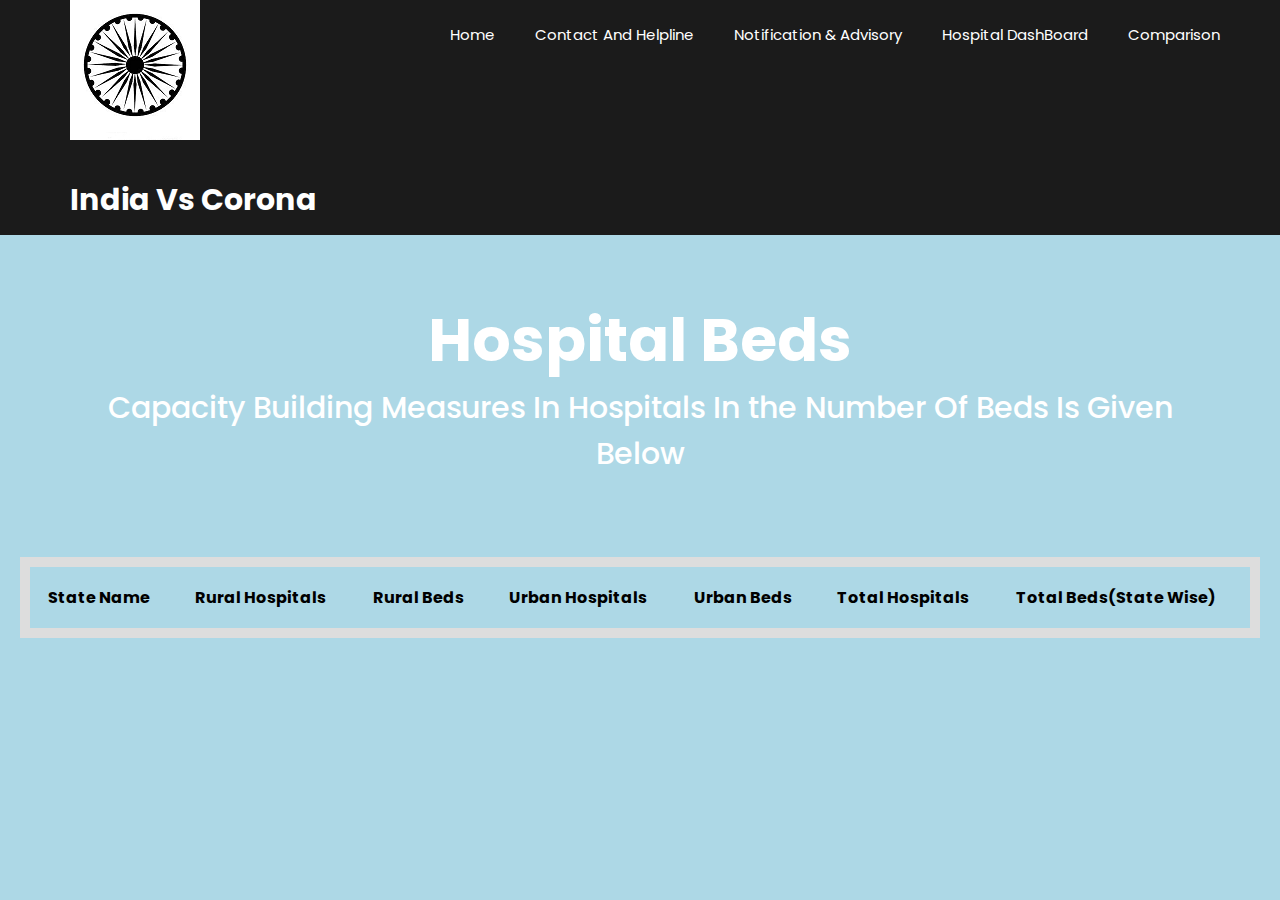
<file: hospitals.html>
<!doctype html>
<html>
    <head><script src="scripts/jquery-3.5.1.min.js"></script>
        <script src="scripts/hospitals.js"></script>
<link rel="stylesheet" href="css/style.css">
    <style>
	body {
  		background-color: lightblue;
	}
    </style>
    <style>
	/* Style the body */
	body {
  		font-family: Arial;
  		margin: 0;
	}

	/* Header/Logo Title */
	.header {
  		padding: 60px;
  		text-align: center;
  		background: lightblue;
  		color: white;
  		font-size: 30px;
	}

	/* Page Content */
	.content {padding:20px;}
    </style>
    <style>
	table {
  		border-collapse: collapse;
  		border-spacing: 100;
  		width: 100%;
  		border: 10px solid #ddd;
	}

	th, td {
  		text-align: left;
  		padding: 18px;
	}

	tr:nth-child(even){background-color: #f2f2f2}
    </style>
    <style>
	
    </style>
<nav>
      <div class="logo"><div><a href="index.html"><img src="logo.png" alt="logo"/></a></div>   India Vs Corona</div>
      <label for="btn" class="icon">
        <span class="fa fa-bars"></span>
      </label>
      <input type="checkbox" id="btn">
      <!----<div class="navbar">--->
      <ul>
        <li><a href="index.html">Home</a></li>
        <li>
          <label for="btn-1" class="show">Contact And Helpline</label>
          <a href="statehelpline.html">Contact And Helpline</a>
          <input type="checkbox" id="btn-1">
        </li>
        <li>
          <label for="btn-2" class="show">Notification & Advisory</label>
          <a href="notifadvis.html">Notification & Advisory</a>
          <input type="checkbox" id="btn-2">
        </li>
        <li>
    <label for="btn-3" class="show">Hospital DashBoard</label>
    <a href="#">Hospital DashBoard</a>
    <input type="checkbox" id="btn-3">
          <ul>
            <li><a href="hospitals.html">Hospital Beds</a></li>
            <li><a href="medicalcolleges.html">College Beds</a></li>
      	</ul>
	 </li>
	 <li>
		<label for="btn-4" class="show">Comparison</label>
		<a href="chart.html">Comparison</a>
		<input type="checkbox" id="btn-4">
<ul>
            <li><a href="chart.html">Daily sample Test</a></li>
            <li><a href="chart.html">Confirmed Cases</a></li>
      	</ul>
	  </li>
     <!--</div>-->
     </nav>
    </head>
    <body>
	<div class="header">
	<h1>Hospital Beds</h1>
	<p>Capacity Building Measures In Hospitals In the Number Of Beds Is Given Below</p>
	</div>
	<div class="content">       
        <table id = "hospitals">
            <tr><th>State Name</th>
                <th>Rural Hospitals</th>
                <th>Rural Beds</th>
                <th>Urban Hospitals</th>
                <th>Urban Beds</th>
                <th>Total Hospitals</th>
                <th>Total Beds(State Wise)</th>
            </tr>
        </table>
	</div>
    
    </body>
</html>
</file>
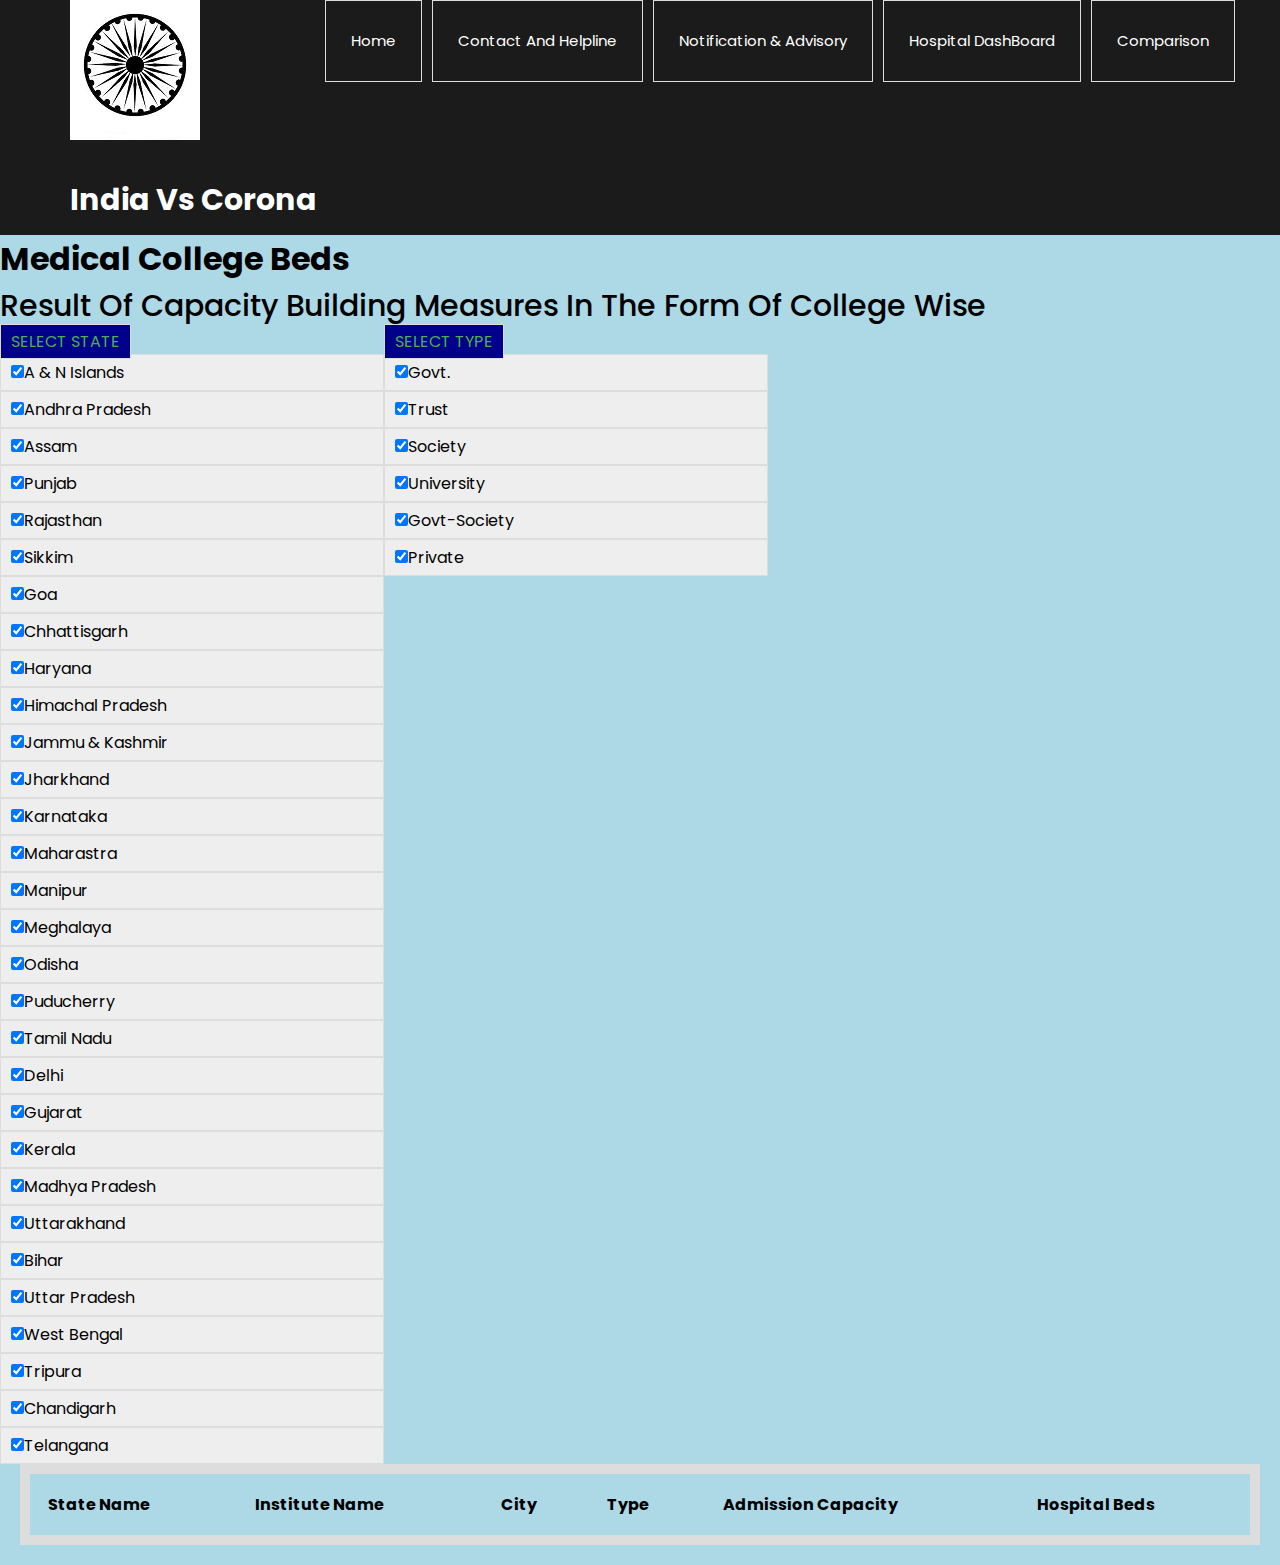
<file: medicalcolleges.html>
<!doctype html>
<html>
    <head>
      <script src="scripts/jquery-3.5.1.min.js"></script>
      <script src="scripts/medical-colleges.js"></script> 
<link rel="stylesheet" href="css/style.css">      
    <style>
	body {
  		background-color: lightblue;
	}
    </style>
    <style>
	/* Style the body */
	body {
  		font-family: Arial;
  		margin: 0;
	}

	/* Header/Logo Title */
	.header {
  		padding: 60px;
  		text-align: center;
  		background: lightblue;
  		color: white;
  		font-size: 30px;
	}

	/* Page Content */
	.content {padding:20px;}
    </style>
    <style>
	table {
  		border-collapse: collapse;
  		border-spacing: 100;
  		width: 100%;
  		border: 10px solid #ddd;
	}

	th, td {
  		text-align: left;
  		padding: 18px;
	}

	tr:nth-child(even){background-color: #f2f2f2}
    </style>
<nav>
      <div class="logo"><div><a href="index.html"><img src="logo.png" alt="logo"/></a></div>   India Vs Corona</div>
      <label for="btn" class="icon">
        <span class="fa fa-bars"></span>
      </label>
      <input type="checkbox" id="btn">
      <!----<div class="navbar">--->
      <ul>
        <li><a href="index.html">Home</a></li>
        <li>
          <label for="btn-1" class="show">Contact And Helpline</label>
          <a href="statehelpline.html">Contact And Helpline</a>
          <input type="checkbox" id="btn-1">
        </li>
        <li>
          <label for="btn-2" class="show">Notification & Advisory</label>
          <a href="notifadvis.html">Notification & Advisory</a>
          <input type="checkbox" id="btn-2">
        </li>
        <li>
    <label for="btn-3" class="show">Hospital DashBoard</label>
    <a href="#">Hospital DashBoard</a>
    <input type="checkbox" id="btn-3">
          <ul>
            <li><a href="hospitals.html">Hospital Beds</a></li>
            <li><a href="medicalcolleges.html">College Beds</a></li>
      	</ul>
	 </li>
	 <li>
		<label for="btn-4" class="show">Comparison</label>
		<a href="chart.html">Comparison</a>
		<input type="checkbox" id="btn-4">
<ul>
            <li><a href="chart.html">Daily sample Test</a></li>
            <li><a href="chart.html">Confirmed Cases</a></li>
      	</ul>
	  </li>
     <!--</div>-->
     </nav>
    </head>
    <body>
<a href="index.html"></a>
      <div>

      <h1>Medical College Beds</h1>
      <p>Result Of Capacity Building Measures In The Form Of College Wise</p>
      
      <div>
	<ul style="width:30%; float:left;">
        <div id="list1" tabindex="100">
		<style>
                    span{

  				list-style: none;
  				padding: 0;
                    }
                    .p{
  				padding: 5px 10px;
  				background-color: darkblue;
				text-align: center;
  				text-transform: uppercase;
  				color: #4CAF50;
  				border: 1px solid #DDDDDD;
  	            }
		</style>
                <span class="p">Select State</span>
		<style>
			ul {
  				list-style: none;
  				padding: 0;
			}
			li {
  				padding: 5px 10px;
				foreground:white;
  				background-color: #EEEEEE;
  				border: 1px solid #DDDDDD;
			}
                </style>
                <ul class="states">
                    <li><input type="checkbox" value = "A & N Islands"checked/>A & N Islands</li>
                    <li><input type="checkbox" value = "Andhra Pradesh"  checked/>Andhra Pradesh</li>
                    <li><input type="checkbox" value = "Assam" checked/>Assam</li>
                    <li><input type="checkbox" value = "Punjab" checked/>Punjab</li>
                    <li><input type="checkbox" value = "Rajasthan"checked/>Rajasthan</li>
                    <li><input type="checkbox" value = "Sikkim"checked/>Sikkim</li>
                    <li><input type="checkbox" value = "Goa"checked/>Goa</li>
                    <li><input type="checkbox" value = "Chhattisgarh"checked />Chhattisgarh</li>
                    <li><input type="checkbox" value = "Haryana"checked/>Haryana</li>
                    <li><input type="checkbox" value = "Himachal Pradesh"checked/>Himachal Pradesh</li>
                    <li><input type="checkbox" value = "Jammu & Kashmir"checked/>Jammu & Kashmir</li>
                    <li><input type="checkbox" value = "Jharkhand"checked/>Jharkhand</li>
                    <li><input type="checkbox" value = "Karnataka"checked />Karnataka</li>
                    <li><input type="checkbox" value = "Maharastra"checked/>Maharastra</li>
                    <li><input type="checkbox" value = "Manipur"checked/>Manipur</li>
                    <li><input type="checkbox" value = "Meghalaya"checked/>Meghalaya</li>
                    <li><input type="checkbox" value = "Odisha"checked/>Odisha</li>
                    <li><input type="checkbox" value = "Puducherry"checked/>Puducherry</li>
                    <li><input type="checkbox" value = "Tamil Nadu"checked/>Tamil Nadu</li>
                    <li><input type="checkbox" value = "Delhi"checked/>Delhi</li>
                    <li><input type="checkbox" value = "Gujarat"checked/>Gujarat</li>
                    <li><input type="checkbox" value = "Kerala"checked/>Kerala</li>
                    <li><input type="checkbox" value = "Madhya Pradesh"checked/>Madhya Pradesh</li>
                    <li><input type="checkbox" value = "Uttarakhand"checked/>Uttarakhand</li>
                    <li><input type="checkbox" value = "Bihar"checked/>Bihar</li>
                    <li><input type="checkbox" value = "Uttar Pradesh"checked/>Uttar Pradesh</li>
                    <li><input type="checkbox" value = "West Bengal"checked/>West Bengal</li>
                    <li><input type="checkbox" value = "Tripura"checked/>Tripura</li>
                    <li><input type="checkbox" value = "Chandigarh"checked/>Chandigarh</li>
                    <li><input type="checkbox" value = "Telangana"checked/>Telangana</li>
                </ul>
        </div>
	</ul>
	<ul style="width:30%; float:left;">
        <div id="list2" tabindex="100">
          <span class="p">Select Type</span>
          <ul class="type">
              <li><input type="checkbox" value = "Govt."checked/>Govt.</li>
              <li><input type="checkbox" value = "Trust"  checked/>Trust</li>
              <li><input type="checkbox" value = "Society" checked/>Society</li>
              <li><input type="checkbox" value = "University" checked/>University</li>
              <li><input type="checkbox" value = "Govt-Society"checked/>Govt-Society</li>
              <li><input type="checkbox" value = "Private"checked/>Private</li>
          </ul>
  	</div>
	</ul>
  	</div>
	<div class="content">
        <table id = "medicalColleges">
            <tr><th>State Name</th>
                <th>Institute Name</th>
                <th>City</th>
                <th>Type</th>
                <th>Admission Capacity</th>
                <th>Hospital Beds</th>
            </tr>
        </table>
	</div>
       </div>
    </body>
</html>
</file>
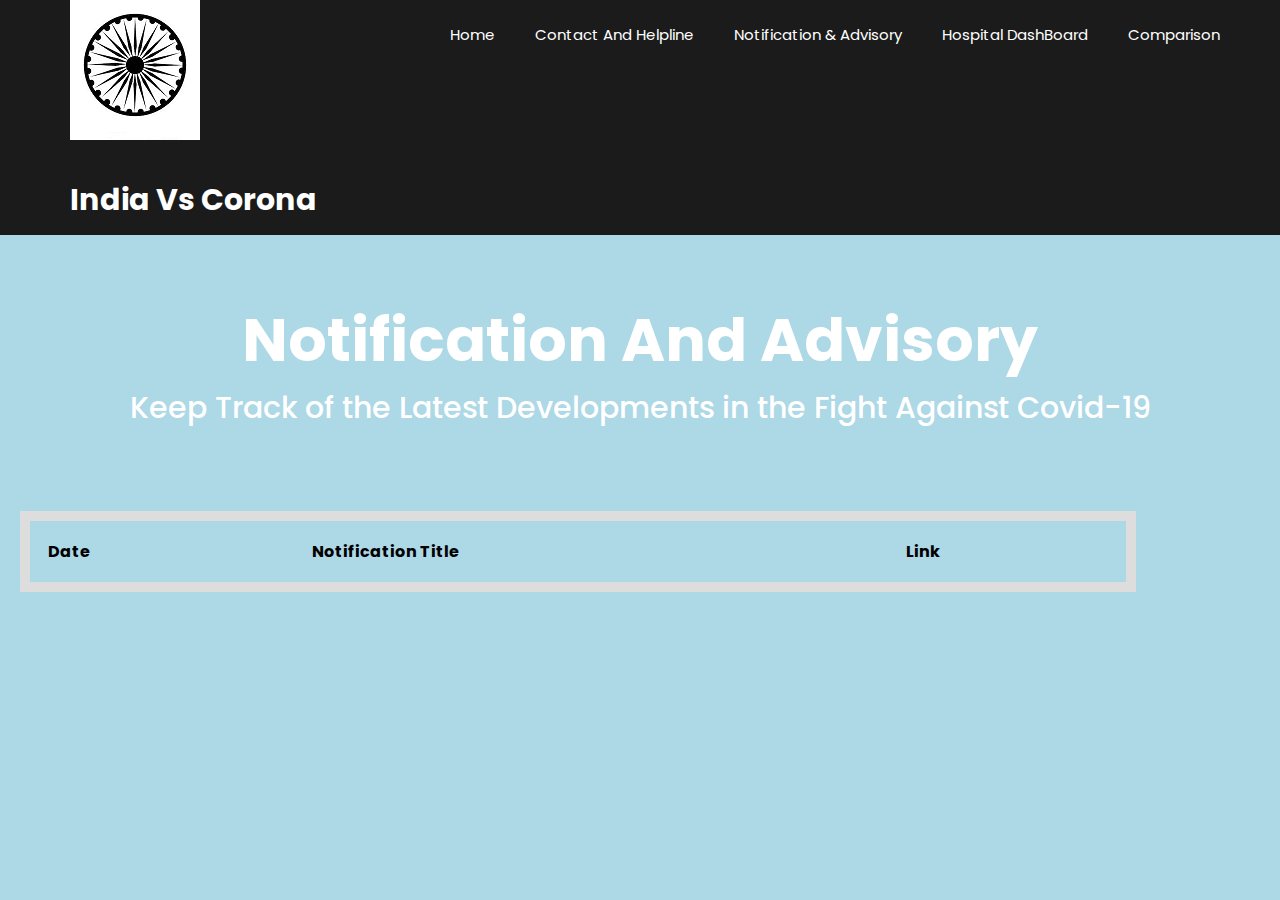
<file: notifadvis.html>
<!doctype html>
<html>
    <head><script src="scripts/jquery-3.5.1.min.js"></script>
        <script src="scripts/notif-advis-script.js"></script>

    <link rel="stylesheet" href="css/style.css">
    <style>
	body {
  		background-color: lightblue;
	}
    </style>
    <style>
	/* Style the body */
	body {
  		font-family: Arial;
  		margin: 0;
	}

	/* Header/Logo Title */
	.header {
  		padding: 60px;
  		text-align: center;
  		background: lightblue;
  		color: white;
  		font-size: 30px;
	}

	/* Page Content */
	.content {padding:20px;}
    </style>
    <style>
	table {
position:relative;
  		border-collapse: collapse;
  		border-spacing: 100;
  		width: 90%;
  		border: 10px solid #ddd;
	}

	th, td {
  		text-align: left;
  		padding: 18px;
	}

	tr:nth-child(even){background-color: #f2f2f2}
    </style>
    <style>
	
    </style><nav>
      <div class="logo"><div><a href="index.html"><img src="logo.png" alt="logo"/></a></div> India Vs Corona</div>
      <label for="btn" class="icon">
        <span class="fa fa-bars"></span>
      </label>
      <input type="checkbox" id="btn">
      <!----<div class="navbar">--->
      <ul>
        <li><a href="index.html">Home</a></li>
        <li>
          <label for="btn-1" class="show">Contact And Helpline</label>
          <a href="statehelpline.html">Contact And Helpline</a>
          <input type="checkbox" id="btn-1">
        </li>
        <li>
          <label for="btn-2" class="show">Notification & Advisory</label>
          <a href="notifadvis.html">Notification & Advisory</a>
          <input type="checkbox" id="btn-2">
        </li>
        <li>
    <label for="btn-3" class="show">Hospital DashBoard</label>
    <a href="#">Hospital DashBoard</a>
    <input type="checkbox" id="btn-3">
          <ul>
            <li><a href="hospitals.html">Hospital Beds</a></li>
            <li><a href="medicalcolleges.html">College Beds</a></li>
      	</ul>
	 </li>
	 <li>
		<label for="btn-4" class="show">Comparison</label>
		<a href="chart.html">Comparison</a>
		<input type="checkbox" id="btn-4">
<ul>
            <li><a href="chart.html">Daily sample Test</a></li>
            <li><a href="chart.html">Confirmed Cases</a></li>
      	</ul>
	  </li>
     <!--</div>-->
     </nav>

    </head>
    <body>
	<div class="header">
	<h1>Notification And Advisory</h1>
	<p>Keep Track of the Latest Developments in the Fight Against Covid-19</p>
	</div>
	<div class="content">        
        <table id = "notifadvis">
            <tr><th>Date</th><th>Notification Title</th><th>Link</th></tr>
        </table>
	</div>
	
    </body>
</html>
</file>
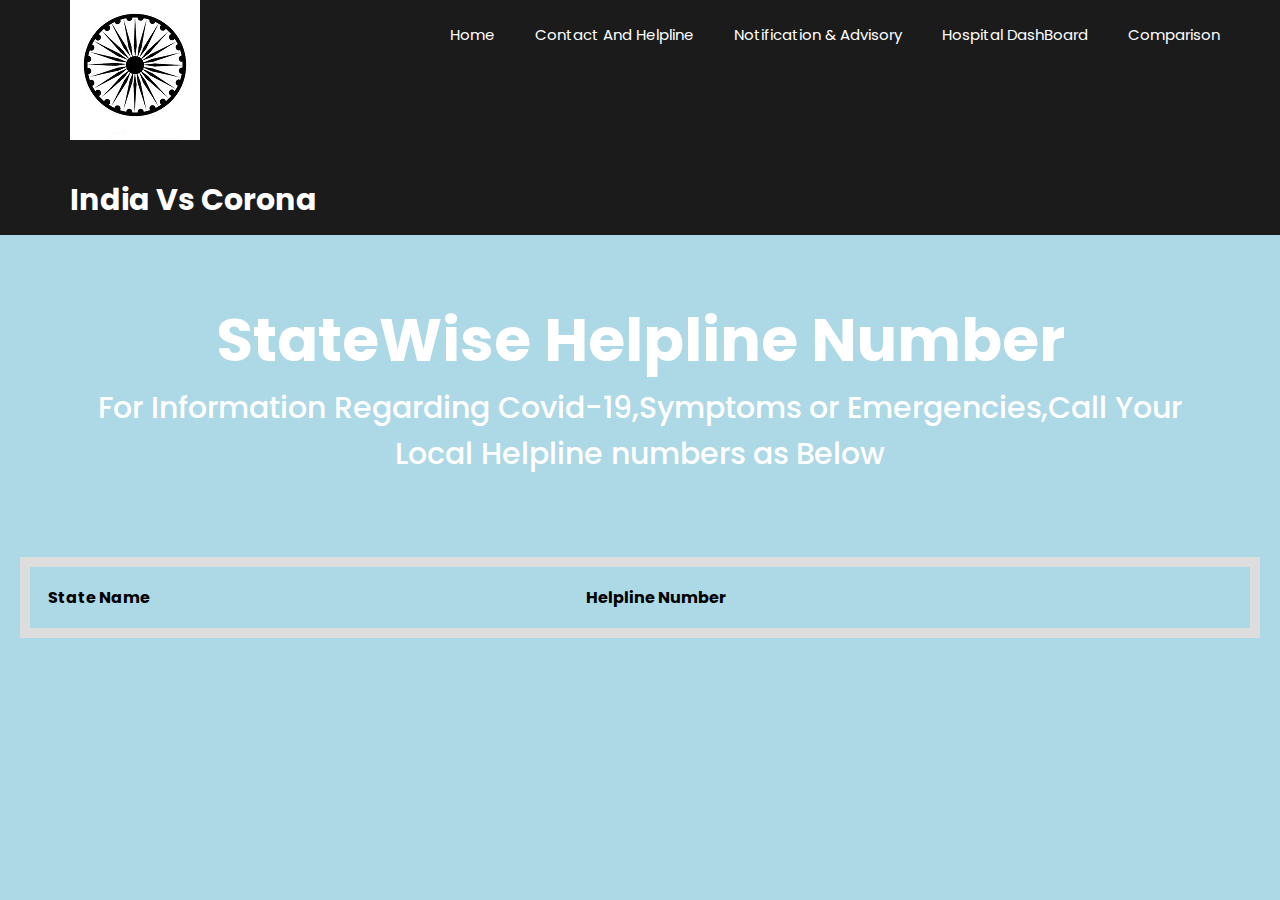
<file: statehelpline.html>
<!doctype html>
<html>
    <head><script src="scripts/jquery-3.5.1.min.js"></script>
        <script src="scripts/state-helpline-script.js"></script>
	
    <link rel="stylesheet" href="css/style.css">
    <style>
	body {
  		background-color: lightblue;
	}
    </style>
    <style>
	/* Style the body */
	body {
  		font-family: Arial;
  		margin: 0;
	}

	/* Header/Logo Title */
	.header {
  		padding: 60px;
  		text-align: center;
  		background: lightblue;
  		color: white;
  		font-size: 30px;
	}

	/* Page Content */
	.content {padding:20px;}
    </style>
    <style>
	table {
                position:relative;
               
  		border-collapse: collapse;
  		border-spacing: 100;
  		width: 100%;
  		border: 10px solid #ddd;
	}

	th, td {
  		text-align: left;
  		padding: 18px;
	}

	tr:nth-child(even){background-color: #f2f2f2}
    </style>
    <style>
	
    </style>

<nav>
      <div class="logo"><div><a href="index.html"><img src="logo.png" alt="logo"/></a></div>   India Vs Corona</div>
      <label for="btn" class="icon">
        <span class="fa fa-bars"></span>
      </label>
      <input type="checkbox" id="btn">
      <!----<div class="navbar">--->
      <ul>
        <li><a href="index.html">Home</a></li>
        <li>
          <label for="btn-1" class="show">Contact And Helpline</label>
          <a href="statehelpline.html">Contact And Helpline</a>
          <input type="checkbox" id="btn-1">
        </li>
        <li>
          <label for="btn-2" class="show">Notification & Advisory</label>
          <a href="notifadvis.html">Notification & Advisory</a>
          <input type="checkbox" id="btn-2">
        </li>
        <li>
    <label for="btn-3" class="show">Hospital DashBoard</label>
    <a href="#">Hospital DashBoard</a>
    <input type="checkbox" id="btn-3">
          <ul>
            <li><a href="hospitals.html">Hospital Beds</a></li>
            <li><a href="medicalcolleges.html">College Beds</a></li>
      	</ul>
	 </li>
	 <li>
		<label for="btn-4" class="show">Comparison</label>
		<a href="chart.html">Comparison</a>
		<input type="checkbox" id="btn-4">
<ul>
            <li><a href="chart.html">Daily sample Test</a></li>
            <li><a href="chart.html">Confirmed Cases</a></li>
      	</ul>
	  </li>
     <!--</div>-->
     </nav>
    </head>
    <body>
	<div class="header">
	<h1>StateWise Helpline Number</h1>
	<p>For Information Regarding Covid-19,Symptoms or Emergencies,Call Your Local Helpline numbers as Below</p>
	</div>
	<div class="content">
        <table id = "StateHelpline">
            <tr><th>State Name</th><th>Helpline Number</th></tr>
</table>
</div>	
	
    </body>
</html>
</file>
<file: css/style.css>
@import url('https://fonts.googleapis.com/css?family=Poppins:400,500,600,700&display=swap');
*{
  margin: 0;
  padding: 0;
  user-select: none;
  box-sizing: border-box;
  font-family: 'Poppins', sans-serif;
}
body{
  background: #f2f2f2;
}
nav{
  background: #1b1b1b;
}
nav:after{
  content: '';
  clear: both;
  display: table;
}
nav .logo{
  float: left;
  color: white;
  font-size: 30px;
  font-weight: 700;
  line-height: 70px;
  padding-left: 70px;
}
nav ul{
  float: right;
  margin-right: 40px;
  list-style: none;
  position: relative;
}
nav ul li{
  float: left;
  display: inline-block;
  background: #1b1b1b;
  margin: 0 5px;
}
nav ul li a{
  color: white;
  line-height: 70px;
  text-decoration: none;
  font-size: 15px;
  padding: 8px 15px;
}
nav ul li a:hover{
  color: cyan;
  border-radius: 10px;
  box-shadow:  0 0 5px #33ffff,
               0 0 10px #66ffff;
}
nav ul ul li a:hover{
  box-shadow: none;
}
nav ul ul{
  position: absolute;
  top: 90px;
  border-top: 3px solid cyan;
  opacity: 0;
  visibility: hidden;
  transition: top .3s;
}
nav ul ul ul{
  border-top: none;
}
nav ul li:hover > ul{
  top: 70px;
  opacity: 1;
  visibility: visible;
}
nav ul ul li{
  position: relative;
left: 0px;
  margin: 0px;
  width: 165px;
  float: none;
  display: list-item;
  border-bottom: 1px solid rgba(0,0,0,0.3);
}
nav ul ul li a{
  line-height: 50px;
}
section
{
background:url(bg.jpeg);
background-position:center;
background-size:cover;
height:100vh;
}
nav ul ul ul li{
  position: relative;
  top: -60px;
  left: 150px;
}
.show,.icon,nav input{
  display: none;
}
.fa-plus{
  font-size: 15px;
  margin-left: 40px;
}
@media all and (max-width: 968px) {
  nav ul{
    margin-right: 0px;
    float: left;
  }
  nav .logo{
    padding-left: 30px;
    width: 100%;
  }
  .show + a, ul{
    display: none;
  }
  nav ul li,nav ul ul li{
    display: block;
    width: 100%;
  }
  nav ul li a:hover{
    box-shadow: none;
  }
  .show{
    display: block;
    color: white;
    font-size: 18px;
    padding: 0 20px;
    line-height: 70px;
    cursor: pointer;
  }
  .show:hover{
    color: cyan;
  }
  .icon{
    display: block;
    color: white;
    position: absolute;
    top: 0;
    right: 40px;
    line-height: 70px;
    cursor: pointer;
    font-size: 25px;
  }
  nav ul ul{
    top: 70px;
    border-top: 0px;
    float: none;
    position: static;
    display: none;
    opacity: 1;
    visibility: visible;
  }
  nav ul ul a{
    padding-left: 40px;
  }
  nav ul ul ul a{
    padding-left: 80px;
  }
  nav ul ul ul li{
    position: static;
  }
  [id^=btn]:checked + ul{
    display: block;
  }
  nav ul ul li{
    border-bottom: 0px;
  }
  span.cancel:before{
    content: '\f00d';
  }
}
.content{
  z-index: -1;
  
  top: 50%;
  left: 50%;
 
  text-align: center;
}
header{
  font-size: 35px;
  font-weight: 600;
  padding: 10px 0;
}
p{
  font-size: 30px;
  font-weight: 500;
}
.footer{
background: #303036;
color: #d3d3d3;
height:75px;
position: relative;
}
.footer .footer-content {
border: 1px solid black;
height:120px;
display:flex;
}
/*.footer .footer-content .footer-section {
flex:1;
border: 1px solid black;
}*/
.footer .footer-bottom {
background: #343a40
color: #686868
height: 50px;
width: 100%;
text-align: center;
position: absolute;
bottom:0px;
left:0px;
padding-top: 20px;
}
</file>
